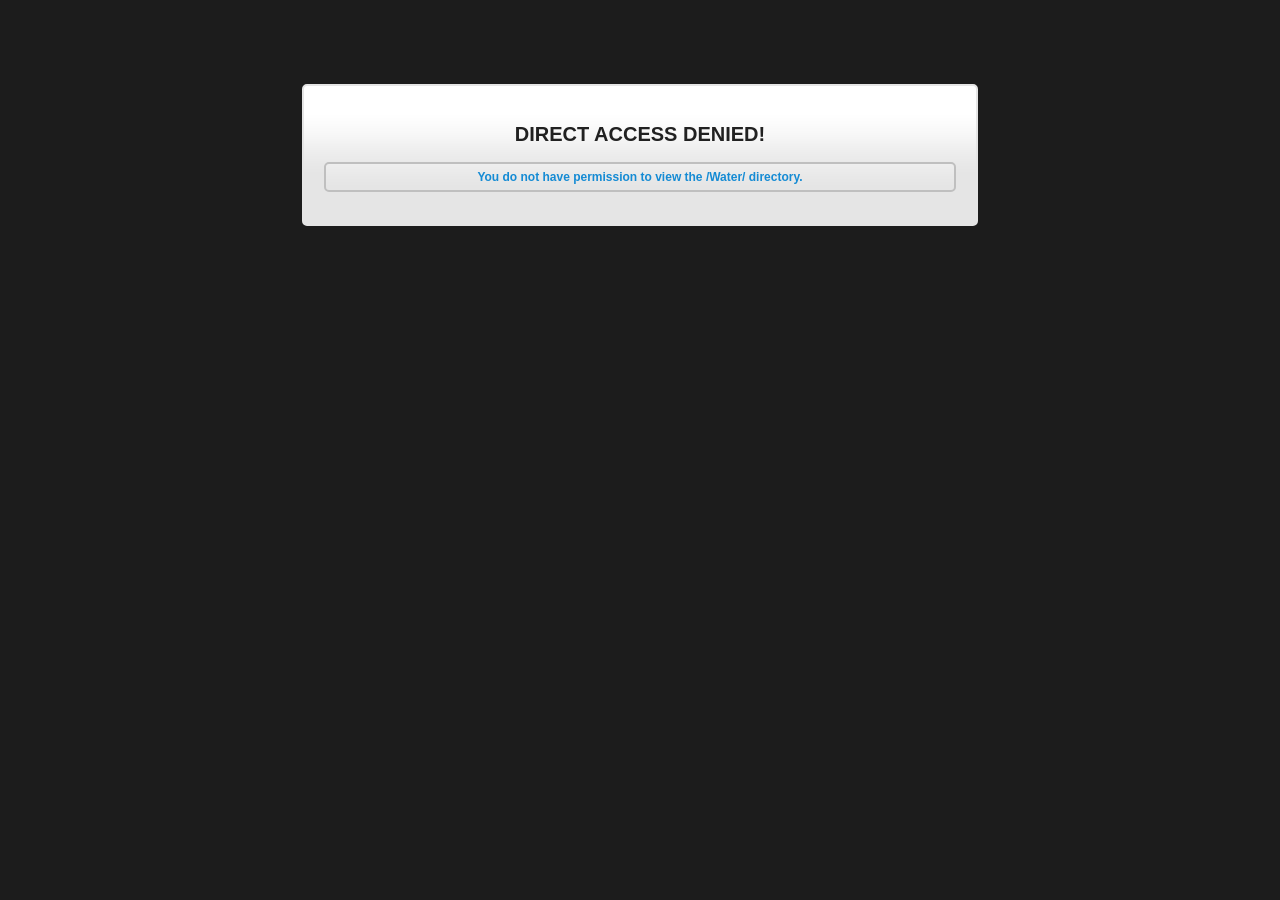
<file: Upload/admin/styles/Water/index.html>
<!DOCTYPE HTML PUBLIC "-//W3C//DTD HTML 4.01 Transitional//EN"
"http://www.w3.org/TR/html4/loose.dtd">
<html><!--// Begin HTML-->
<head><!--// Begin Head-->
<title>Direct Access Denied!</title><!--// Title -->
<meta http-equiv="Content-Type" content="text/html; charset=iso-8859-1">

<style type="text/css">

/** Body Styling **/

body {
	color: #158BD4;
	background: #1C1C1C;
}

/** D.A.D Notice DIV **/

.dad-notice {
	width: 50%;
	padding: 20px;
    margin: 0 auto;
	color: #000000;
    text-align: center;
	border-top: 2px solid #E5E5E5;
	border-left: 2px solid #E5E5E5;
	border-right: 2px solid #E5E5E5;
	border-bottom: 2px solid #E5E5E5;
    border-radius: 5px 5px 5px 5px;
	-moz-border-radius: 5px 5px 5px 5px;
	-webkit-border-radius: 5px 5px 5px 5px;
	background: #E5E5E5 url('images/container_bg.png') top left repeat-x;
}

/** D.A.D Notice Heading **/

.dad-notice h2 {
    color: #212121;
    font-size: 20px;
    font-weight: bold;
    font-family: verdana,sans-serif,helvetica,arial;
}

/** D.A.D Notice Paragraph **/

.dad-notice p {
    padding: 6px;
    color: #158BD4;
    font-size: 12px;
    font-weight: bold;
    border: 2px solid #BFBFBF;
    border-radius: 5px 5px 5px 5px;
    font-family: verdana,sans-serif,helvetica,arial;
    background: #FFFFFF url('images/container_bg.png') bottom left repeat-x;
}

</style>
</head><!--// End Head -->
<body><!--// Begin Body-->

<p>&nbsp;</p> <!--// Temp Filler -->
<p>&nbsp;</p> <!--// Temp Filler -->

<!--// Start Comment -->

  <div class="dad-notice" align="center"><!--// Begin D.A.D Notice DIV -->
	<h2>DIRECT ACCESS DENIED!</h2><!--// D.A.D Notice Heading -->
	<p>You do not have permission to view the /Water/ directory.</p><!--// D.A.D Notice Paragraph-->
  </div><!--// End Notice DIV -->

<!--// End Comment-->


</body><!--// End Body-->
</html><!--// End HTML -->
</file>
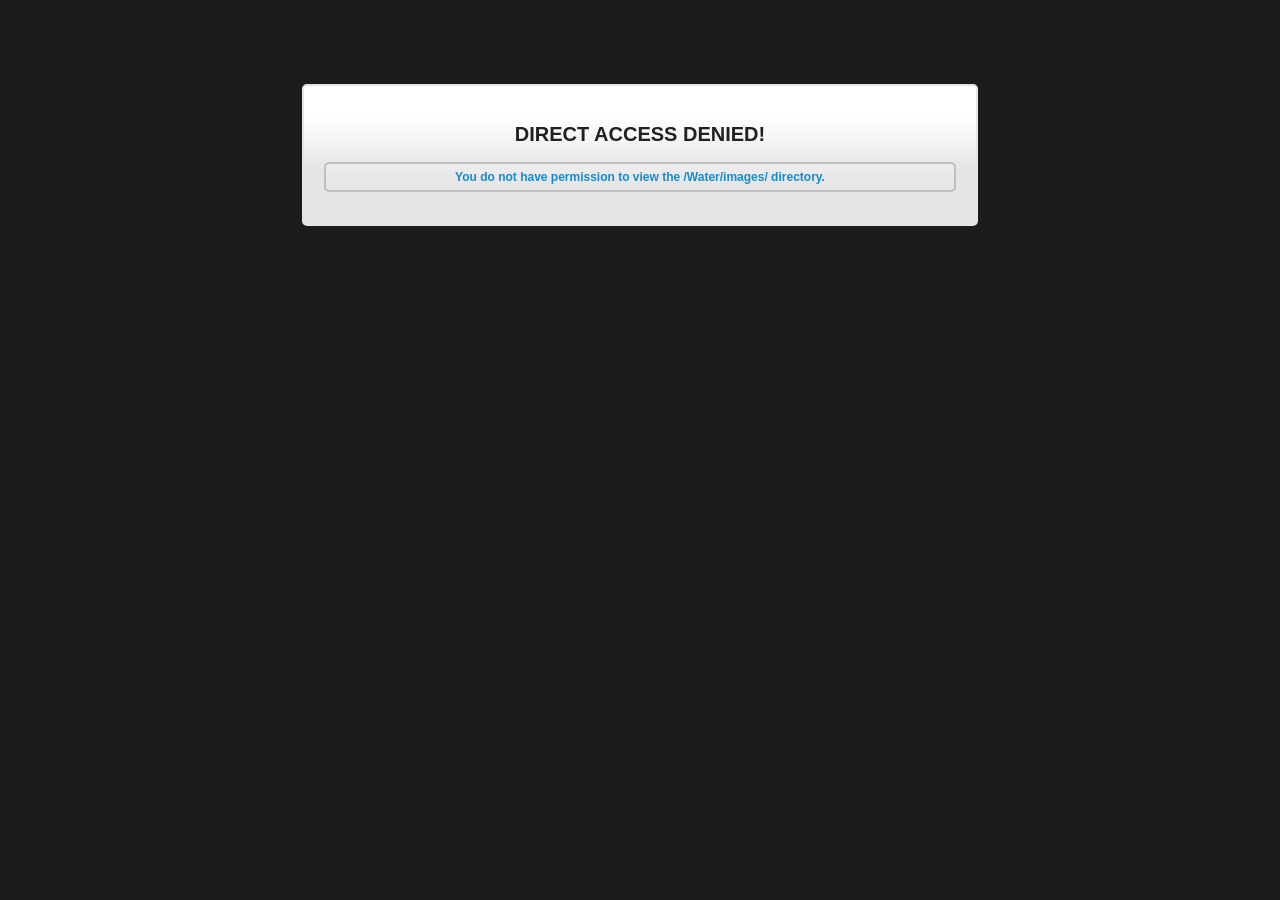
<file: Upload/admin/styles/Water/images/index.html>
<!DOCTYPE HTML PUBLIC "-//W3C//DTD HTML 4.01 Transitional//EN"
"http://www.w3.org/TR/html4/loose.dtd">
<html><!--// Begin HTML-->
<head><!--// Begin Head-->
<title>Direct Access Denied!</title><!--// Title -->
<meta http-equiv="Content-Type" content="text/html; charset=iso-8859-1">

<style type="text/css">

/** Body Styling **/

body {
    color: #158BD4;
    background: #1C1C1C;
}

/** D.A.D Notice DIV **/

.dad-notice {
	width: 50%;
	padding: 20px;
    margin: 0 auto;
	color: #000000;
    text-align: center;
	border-top: 2px solid #E5E5E5;
	border-left: 2px solid #E5E5E5;
	border-right: 2px solid #E5E5E5;
	border-bottom: 2px solid #E5E5E5;
    border-radius: 5px 5px 5px 5px;
	-moz-border-radius: 5px 5px 5px 5px;
	-webkit-border-radius: 5px 5px 5px 5px;
	background: #E5E5E5 url('container_bg.png') top left repeat-x;
}

/** D.A.D Notice Heading **/

.dad-notice h2 {
    color: #212121;
    font-size: 20px;
    font-weight: bold;
    font-family: verdana,sans-serif,helvetica,arial;
}

/** D.A.D Notice Paragraph **/

.dad-notice p {
    padding: 6px;
    color: #158BD4;
    font-size: 12px;
    font-weight: bold;
    border: 2px solid #BFBFBF;
    border-radius: 5px 5px 5px 5px;
    font-family: verdana,sans-serif,helvetica,arial;
    background: #FFFFFF url('container_bg.png') bottom left repeat-x;
}

</style>
</head><!--// End Head -->
<body><!--// Begin Body-->

<p>&nbsp;</p> <!--// Temp Filler -->
<p>&nbsp;</p> <!--// Temp Filler -->

<!--// Start Comment -->

  <div class="dad-notice" align="center"><!--// Begin D.A.D Notice DIV -->
	<h2>DIRECT ACCESS DENIED!</h2><!--// D.A.D Notice Heading -->
	<p>You do not have permission to view the /Water/images/ directory.</p><!--// D.A.D Notice Paragraph-->
  </div><!--// End Notice DIV -->

<!--// End Comment-->


</body><!--// End Body-->
</html><!--// End HTML -->
</file>
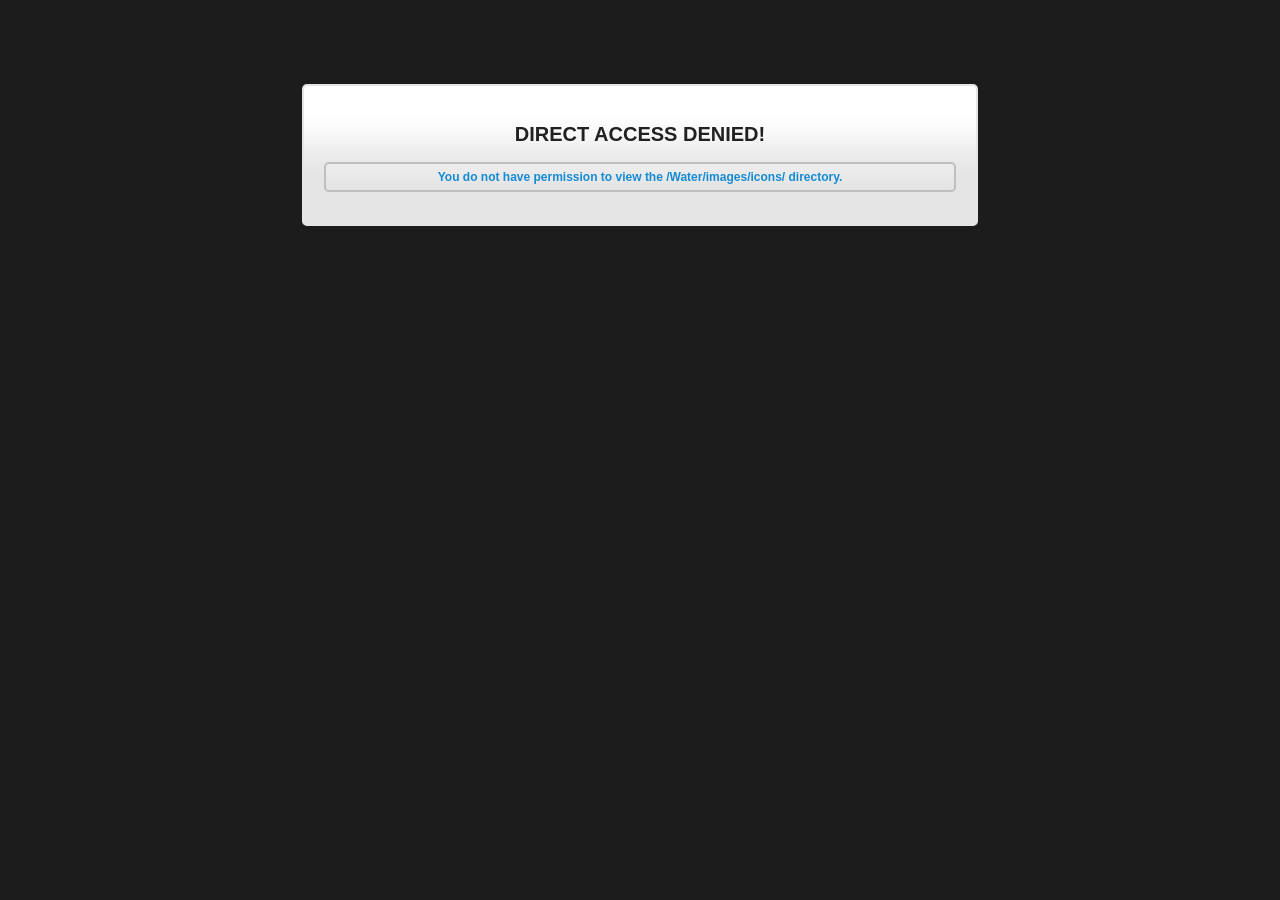
<file: Upload/admin/styles/Water/images/icons/index.html>
<!DOCTYPE HTML PUBLIC "-//W3C//DTD HTML 4.01 Transitional//EN"
"http://www.w3.org/TR/html4/loose.dtd">
<html><!--// Begin HTML-->
<head><!--// Begin Head-->
<title>Direct Access Denied!</title><!--// Title -->
<meta http-equiv="Content-Type" content="text/html; charset=iso-8859-1">

<style type="text/css">

/** Body Styling **/

body {
    color: #158BD4;
    background: #1C1C1C;
}

/** D.A.D Notice DIV **/

.dad-notice {
	width: 50%;
	padding: 20px;
    margin: 0 auto;
	color: #000000;
    text-align: center;
	border-top: 2px solid #E5E5E5;
	border-left: 2px solid #E5E5E5;
	border-right: 2px solid #E5E5E5;
	border-bottom: 2px solid #E5E5E5;
    border-radius: 5px 5px 5px 5px;
	-moz-border-radius: 5px 5px 5px 5px;
	-webkit-border-radius: 5px 5px 5px 5px;
	background: #E5E5E5 url('../../images/container_bg.png') top left repeat-x;
}

/** D.A.D Notice Heading **/

.dad-notice h2 {
    color: #212121;
    font-size: 20px;
    font-weight: bold;
    font-family: verdana,sans-serif,helvetica,arial;
}

/** D.A.D Notice Paragraph **/

.dad-notice p {
    padding: 6px;
    color: #158BD4;
    font-size: 12px;
    font-weight: bold;
    border: 2px solid #BFBFBF;
    border-radius: 5px 5px 5px 5px;
    font-family: verdana,sans-serif,helvetica,arial;
    background: #FFFFFF url('../../images/container_bg.png') bottom left repeat-x;
}

</style>
</head><!--// End Head -->
<body><!--// Begin Body-->

<p>&nbsp;</p> <!--// Temp Filler -->
<p>&nbsp;</p> <!--// Temp Filler -->

<!--// Start Comment -->

  <div class="dad-notice" align="center"><!--// Begin D.A.D Notice DIV -->
	<h2>DIRECT ACCESS DENIED!</h2><!--// D.A.D Notice Heading -->
	<p>You do not have permission to view the /Water/images/icons/ directory.</p><!--// D.A.D Notice Paragraph-->
  </div><!--// End Notice DIV -->

<!--// End Comment-->


</body><!--// End Body-->
</html><!--// End HTML -->
</file>
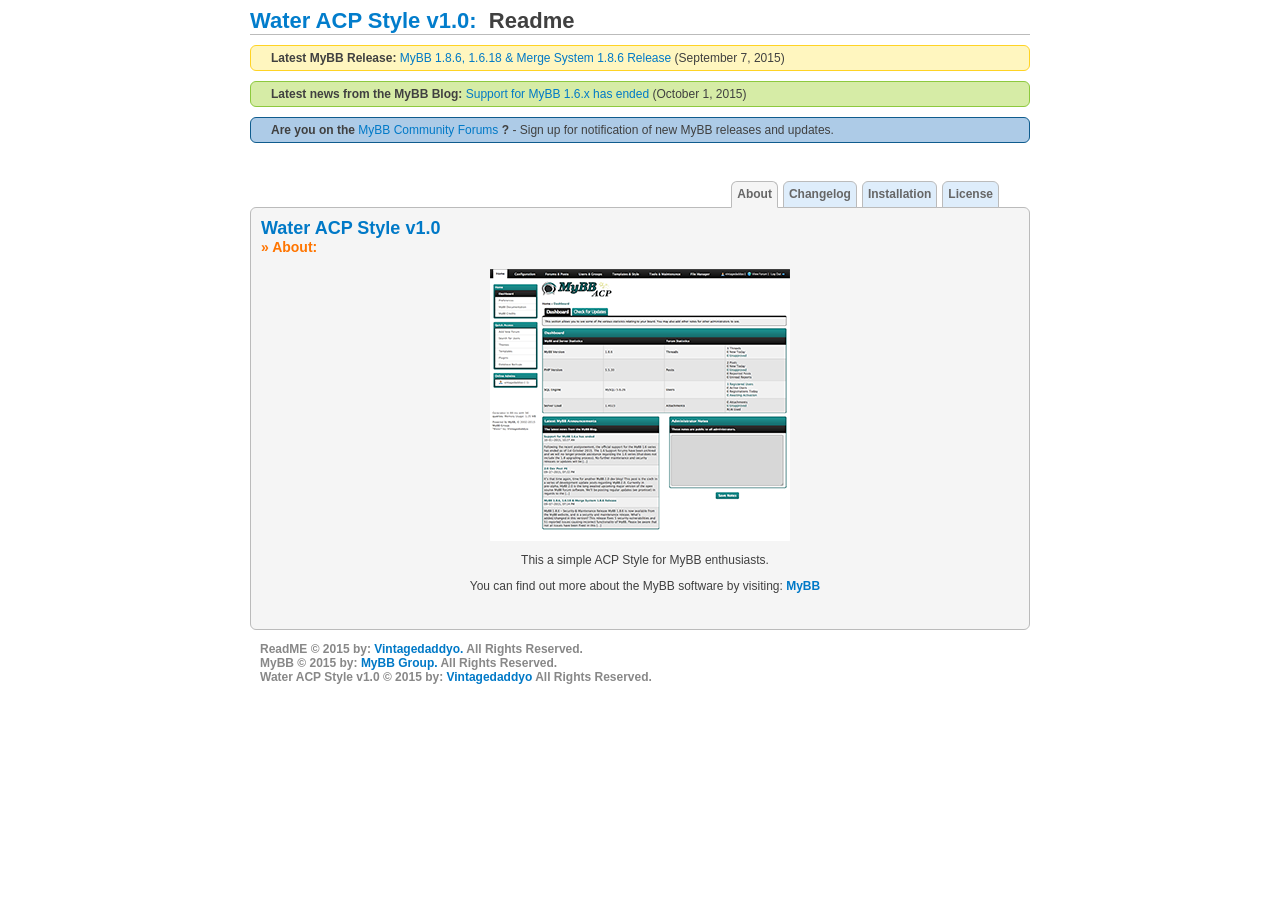
<file: Documentation/ReadMe.html>
<!DOCTYPE html PUBLIC "-//W3C//DTD XHTML 1.0 Transitional//EN" "http://www.w3.org/TR/xhtml1/DTD/xhtml1-transitional.dtd">
<html xmlns="http://www.w3.org/1999/xhtml">
	<head>
	<meta http-equiv="Content-Type" content="text/html; charset=UTF-8" />
	<title>Water ACP Style v1.0 &raquo; Readme</title>
	<link rel="icon" type="image/png" href="favicon.ico" />
	<style type="text/css" media="screen">
/** Default Style **/
         

.alert {
	background: #FFF6BF;
	border-top: 1px solid #FFD324;
	border-left: 1px solid #FFD324;
	border-right: 1px solid #FFD324;
	border-bottom: 1px solid #FFD324;
	text-align: left;
	margin: 10px auto;
	padding: 5px 20px;
	/*font-weight: bold;*/
	border-radius: 6px;
	color: #404040;
}
.notice1 {
	background: #D6ECA6;
	border-top: 1px solid #8DC93E;
	border-left: 1px solid #8DC93E;
	border-right: 1px solid #8DC93E;
	border-bottom: 1px solid #8DC93E;
	text-align: left;
	margin: 10px auto;
	padding: 5px 20px;
	/*font-weight: bold;*/
	border-radius: 6px;
	color: #404040;
}
.notice2 {
	background: #ADCBE7;
	border-top: 1px solid #0F5C8E;
	border-left: 1px solid #0F5C8E;
	border-right: 1px solid #0F5C8E;
	border-bottom: 1px solid #0F5C8E;
	text-align: left;
	margin: 10px auto;
	padding: 5px 20px;
	/*font-weight: bold;*/
	border-radius: 6px;
	color: #404040;
}
body {
	font-family: Verdana, Arial;
	font-size: 12px;
	color: #404040;
	background: #FFFFFF;
}
p {
	padding-left: 10px;
}
blockquote {
	margin: 10px 20px 0px 20px;
	padding: 10px;
	border: 1px solid #8d8d8d;
	background-color: #f5f5f5;
}
li {
	margin-top: 20px;
}
ul li ul li {
	margin-top: 10px;
}
a, a:active, a:link, a:visited {
	color: #0079C7;
	text-decoration: none;
}
a:hover {
	color: #FF7500;
	text-decoration: underline;
}
/** Place Holder Style **/

#Container {
	width: 780px;
	margin-left: auto;
	margin-right: auto;
}
#Content {
	background-color: #F5F5F5;
	border: 1px solid #BBBBBB;
	padding: 10px;
	margin-top: -13px;
	border-radius: 6px;
}
/** Title Style **/

#Title {
	font-family: Verdana, Arial;
	font-size: 22px;
	font-weight: bold;
	color: #027DCC;
	border-bottom: 1px solid #BBBBBB;
	margin-bottom: 10px;
}
.SubTitle {
	font-family: Verdana, Arial;
	font-size: 18px;
	font-weight: bold;
	color: #0079C7;
}
.SubSubTitle {
	font-family: Verdana, Arial;
	font-size: 14px;
	font-weight: bold;
	color: #FF7500;
}
/** Tabs **/

ul#Tabs {
	font-family: Verdana, Arial;
	font-size: 12px;
	font-weight: bold;
	list-style-type: none;
	padding-bottom: 28px;
	padding-right: 25px;
	border-bottom: 1px solid #bbbbbb;
	margin-bottom: 12px;
	z-index: 1;
	margin-left: 6px;
	margin-right: 6px;
}
#Tabs li.Tab {
	float: right;
	height: 25px;
	background-color: #deedfb;
	margin: 2px 0px 0px 5px;
	border: 1px solid #bbbbbb;
	border-top-left-radius: 6px;
	border-top-right-radius: 6px;
}
#Tabs li.Tab a {
	float: left;
	display: block;
	color: #666666;
	text-decoration: none;
	padding: 5px;
}
#Tabs li.Tab a:hover {
	background-color: #F5F5F5;
	border-bottom: 0px;
	border-top-left-radius: 6px;
	border-top-right-radius: 6px;
}
/** Selected Tab **/

#Tabs li.SelectedTab {
	float: right;
	height: 25px;
	background-color: #F5F5F5;
	margin: 2px 0px 0px 5px;
	border-top: 1px solid #BBBBBB;
	border-right: 1px solid #BBBBBB;
	border-bottom: 1px solid #F5F5F5;
	border-left: 1px solid #BBBBBB;
	border-top-left-radius: 6px;
	border-top-right-radius: 6px;
}
#Tabs li.SelectedTab a {
	float: left;
	display: block;
	color: #666666;
	text-decoration: none;
	padding: 5px;
	cursor: default;
}
/** Copyright **/

#Copyright {
	text-align: left;
	color: #888888;
	font-weight: bold;
}
</style>
	<script type="text/javascript">
	/* <![CDATA[ */
		// About Page
		function about() {
			// Tab
			document.getElementById('AboutTab').className = 'SelectedTab';
			document.getElementById('ChangelogTab').className = 'Tab';
			document.getElementById('InstallTab').className = 'Tab';
			document.getElementById('LicenseTab').className = 'Tab';
			// Page
			document.getElementById('About').style.display= 'block';
			document.getElementById('Changelog').style.display = 'none';
			document.getElementById('Install').style.display = 'none';
			document.getElementById('License').style.display = 'none';
		}
		// Changelog Page
		function changelog() {
			// Tab
			document.getElementById('AboutTab').className = 'Tab';
			document.getElementById('ChangelogTab').className = 'SelectedTab';
			document.getElementById('InstallTab').className = 'Tab';
			document.getElementById('LicenseTab').className = 'Tab';
			// Page
			document.getElementById('About').style.display = 'none';
			document.getElementById('Changelog').style.display = 'block';
			document.getElementById('Install').style.display = 'none';
			document.getElementById('License').style.display = 'none';
		}
		// Installation Page
		function install() {
			// Tab
			document.getElementById('AboutTab').className = 'Tab';
			document.getElementById('ChangelogTab').className = 'Tab';
			document.getElementById('InstallTab').className = 'SelectedTab';
			document.getElementById('LicenseTab').className = 'Tab';
			// Page
			document.getElementById('About').style.display= 'none';
			document.getElementById('Changelog').style.display = 'none';
			document.getElementById('Install').style.display = 'block';
			document.getElementById('License').style.display = 'none';
		
		}
		// License Page
		function license() {
			// Tab
			document.getElementById('AboutTab').className = 'Tab';
			document.getElementById('ChangelogTab').className = 'Tab';
			document.getElementById('InstallTab').className = 'Tab';
			document.getElementById('LicenseTab').className = 'SelectedTab';
			// Page
			document.getElementById('About').style.display= 'none';
			document.getElementById('Changelog').style.display = 'none';
			document.getElementById('Install').style.display = 'none';
			document.getElementById('License').style.display = 'block';
		}
	/* ]]> */
	</script>
	</head>
	<body>
<div id="Container">
<!-- Begin Title -->
<div id="Title">Water ACP Style v1.0:&nbsp;&nbsp;<span style="color: #404040;">Readme</span></div>
<!-- End Title --> 
<!-- begin: alerts -->

<p class="alert"><strong>Latest MyBB Release:</strong> <a href="http://blog.mybb.com/2015/09/07/mybb-1-8-6-1-6-18-merge-system-1-8-6-release/">MyBB 1.8.6, 1.6.18 &amp; Merge System 1.8.6 Release</a> <span class="date">(September 7, 2015)</span></p>
<p class="notice1"><strong>Latest news from the MyBB Blog:</strong> <a href="http://blog.mybb.com/2015/10/01/support-for-mybb-1-6-x-has-ended/">Support for MyBB 1.6.x has ended </a> <span class="date">(October 1, 2015)</span></p>
<p class="notice2"><strong>Are you on the </strong><a href="http://community.mybb.com/member.php?action=register">MyBB Community Forums</a><strong>&nbsp;?</strong> - Sign up for notification of new MyBB releases and updates.</p>

<!-- end: alerts --> 
<br />
<!-- Begin Tabs -->
<ul id="Tabs">
      <li id="LicenseTab" class="Tab"><a href="#License" onclick="license(); return false;" title="License">License</a></li>
      <li id="InstallTab" class="Tab"><a href="#Installation" onclick="install(); return false;" title="Installation Instructions">Installation</a></li>
      <li id="ChangelogTab" class="Tab"><a href="#Changelog" onclick="changelog(); return false;" title="Changelog">Changelog</a></li>
      <li id="AboutTab" class="SelectedTab"><a href="#About" onclick="about(); return false;" title="About">About</a></li>
    </ul>
<!-- End Tabs --> 
<!-- Begin Content -->
<div id="Content"> 
      <!-- Begin  About Theme-->
      <div id="About">
    <div class="SubTitle">Water ACP Style v1.0</div>
    <div class="SubSubTitle">&raquo;&nbsp;About:</div>
    <br />
    <center>
          <a href="ACP_Style_Screen.png" ><img src="ACP_Style_Screen_sm.png" border="0"/></a>
          <p>This a simple ACP Style for MyBB enthusiasts.</p>
          <p>You can find out more about the MyBB software by visiting: <a href="http://www.mybb.com" target="_blank"><b>MyBB</b></a></p>
        </center>
    <br />
  </div>
      <!-- End  About Theme--> 
      <!-- Begin Theme Changelog -->
      <div id="Changelog" style="display: none;">
    <div class="SubTitle">Water ACP Style v1.0</div>
    <div class="SubSubTitle">&raquo;&nbsp;Changelog:</div>
    <br />
    <p>History:</p>
    <p>12/1/2015&nbsp;&mdash;&nbsp;ACP Style initial creation</p>
    <br />
    <p>To Do:&#42;</p>
    <p>&#42;&nbsp;Clean up any minor styling issues</p>
    <br />
  </div>
      <!-- End Theme Changelog --> 
      
      <!-- Begin Theme Installation Instructions -->
      <div id="Install" style="display: none;">
    <div class="SubTitle">Water ACP Style v1.0</div>
    <div class="SubSubTitle">&raquo;&nbsp;Installation:</div>
    <br />
    <p>1.) After downloading the ACP Style, unpack it (with <a href="http://www.7-zip.org/download.html"><b>7-Zip</b></a> for example)</p>
    <p>2.) Upload contents of &quot;Upload&quot; into your forums folder.</p>
    <p>3.) Go to the Admin Control Panel under Preferences &gt; Global Preferences &gt; Admin Control Panel Theme</p>
    <p>4.) Select &quot;Water&quot; &amp; then press: &quot;Save Personal Notes &amp; Preferences&quot;</p>
    <p>5.) Now have fun with your new forum ACP Style!</p>
    <br />
  </div>
      <!-- End Theme Installation Instructions --> 
      
      <!-- Begin Theme License -->
      <div id="License" style="display: none;">
    <div class="SubTitle">Water ACP Style v1.0</div>
    <div class="SubSubTitle">&raquo;&nbsp;License:</div>
    <br />
    <p> You may not remove or change the MyBB copyright nor the Designed by: &quot;Vintagedaddyo&quot; statements in the footer of this ACP Style's templates. You may use and modify this ACP Style to your personal likings, but redistributing a modified version for download is prohibited, unless you have explicit written permission from &quot;Vintagedaddyo&quot;, though you are allowed to redistribute a copy that has not been modified. </p>
  </div>
      <!-- End Theme License --> 
    </div>
<!-- End Content --> 

<!-- Begin Theme Copyright -->
<p id="Copyright"> ReadME&nbsp;&copy;&nbsp;2015&nbsp;by:&nbsp;<a href="http://vintagedaddyo.com/mybb/community" target="_blank"><b>Vintagedaddyo.</b></a>&nbsp;All Rights Reserved. <br />
      MyBB&nbsp;&copy; 2015&nbsp;by:&nbsp;<a href="http://mybb.com/" target="_blank"><b>MyBB Group.</b></a>&nbsp;All Rights Reserved. <br />
      Water ACP Style v1.0&nbsp;&copy;&nbsp;2015&nbsp;by:&nbsp;<a href="http://community.mybb.com/user-6029.html" target="_blank"><b>Vintagedaddyo</b></a>&nbsp;All Rights Reserved. <br />
    </p>
<!-- End Theme Copyright -->
</body>
</html>
</file>
